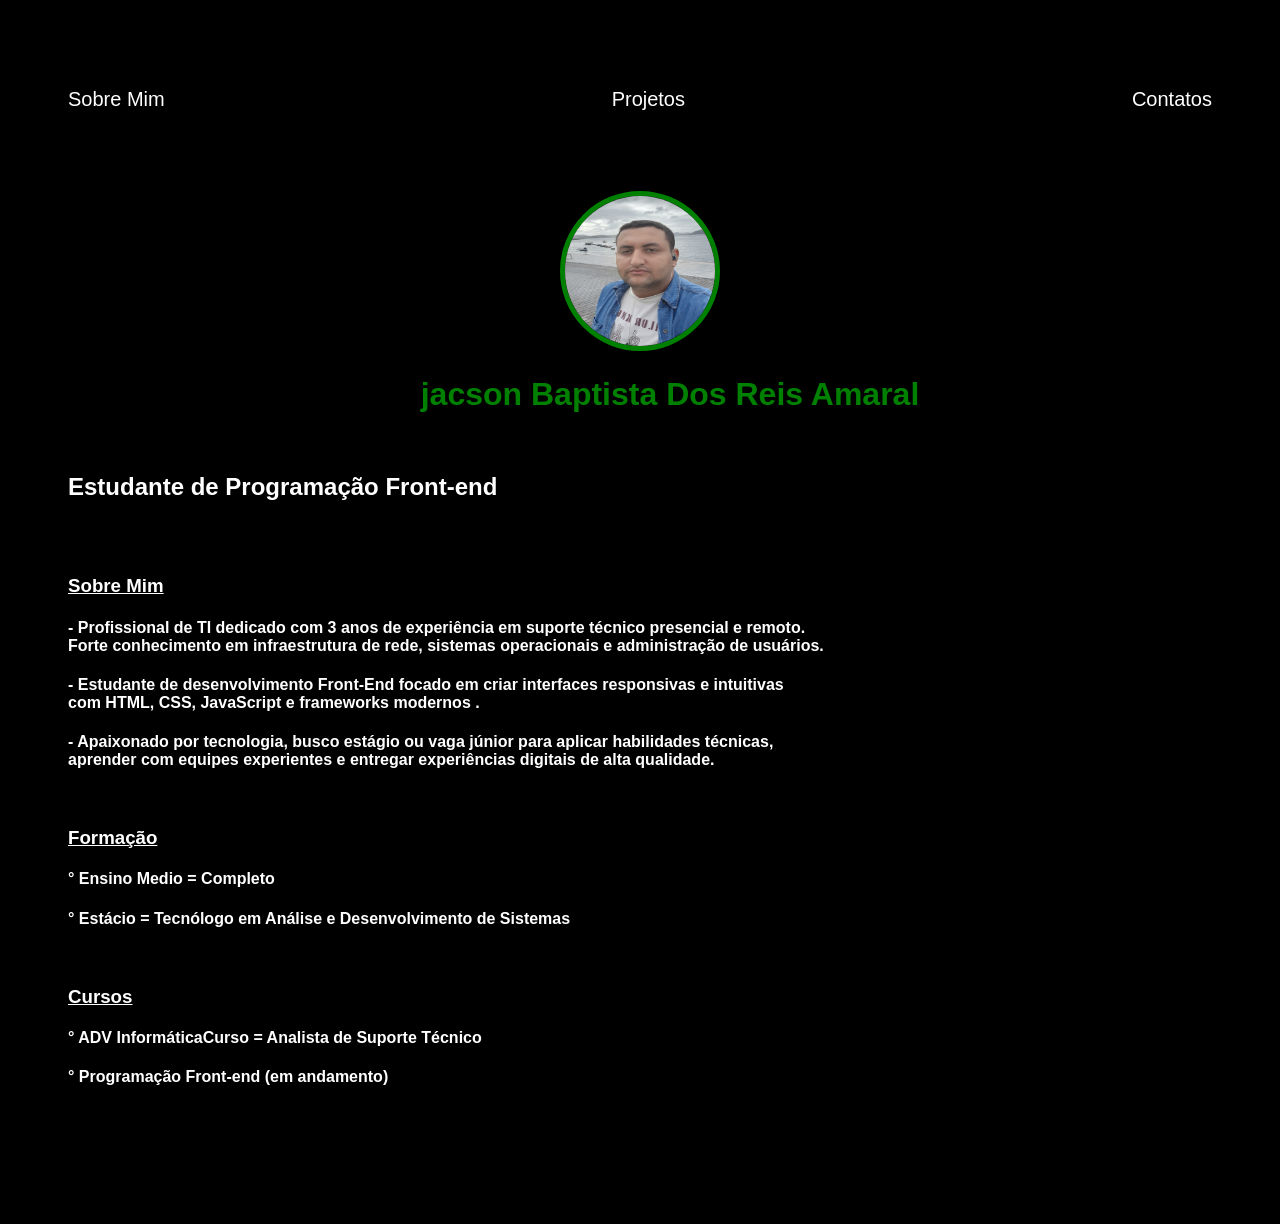
<file: index.html>
<!DOCTYPE html>
<html lang="en">
<head>
    <meta charset="UTF-8">
    <meta name="viewport" content="width=device-width, initial-scale=1.0">
    <link rel="stylesheet" href="style.css">
    <title>Jacson Dos Reis  </title>
</head>
<body>
       
   <nav>
        <ul>
              <li>

               <a  href="index.html"> Sobre Mim </a>

              </li>
        </ul>

          <ul>
              <li>

               <a  href="Projetos.html"> Projetos </a>

              </li>
        </ul>

          <ul>
              <li>

               <a  href="Contatos.html"> Contatos  </a>

              </li>
        </ul>
    </nav>

    <header>

        <div class="foto"> 
            <img src="./img/img.jpg">
        </div>
        
        <div class="info">
             <h1> jacson Baptista Dos Reis Amaral  </h1> 
             <br>
             <h2>Estudante de Programação Front-end </h2>
         </div>

    </header>
        <br><br>
       
        <main>
        <div class="p1">
            
            <h3><u>Sobre Mim</u></h3>
            <h4> - Profissional de TI dedicado com 3 anos de experiência em suporte técnico presencial e remoto. <br>Forte conhecimento em infraestrutura de rede, sistemas operacionais e administração de usuários. </h4>
            <h4> - Estudante de desenvolvimento Front-End focado em criar interfaces responsivas e intuitivas<br> com HTML, CSS, JavaScript e frameworks modernos .</h4>
            <h4> - Apaixonado por tecnologia, busco estágio ou vaga júnior para aplicar habilidades técnicas,<br> aprender com equipes experientes e entregar experiências digitais de alta qualidade. </h4>
        </div>
             <br>
        <div class="p2">
            
            <h3> <u>Formação </u></h3>

            <h4> ° Ensino Medio = Completo </h4>

            <h4> ° Estácio = Tecnólogo em Análise e Desenvolvimento de Sistemas </h4>

          </div>
        <br>
        <div class="p3">
             
            <h3> <u>Cursos</u>  </h3>
             <h4> ° ADV InformáticaCurso =  Analista de Suporte Técnico </h4>
             <h4> ° Programação Front-end (em andamento) </h4>
              
            
            </div>

       </main>
   

    <br><br><br><br><br><br>

    
</body>
</html>
</file>
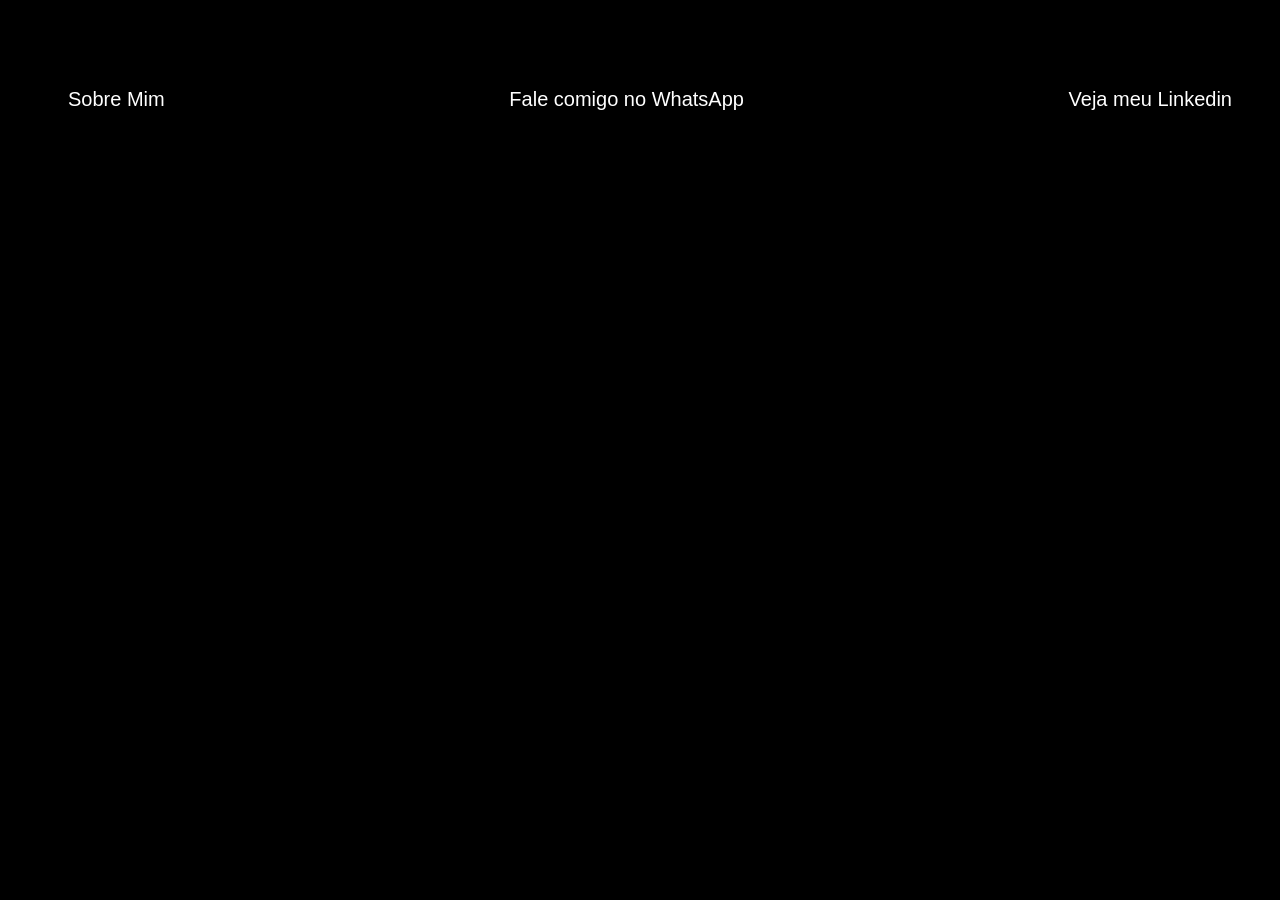
<file: Contatos.html>
<!DOCTYPE html>
<html lang="en">
<head>
    <meta charset="UTF-8">
    <meta name="viewport" content="width=device-width, initial-scale=1.0">
    <link rel="stylesheet" href="style.css">
    <title>Document</title>
</head>
<body>
  <nav class="link"> 
    
    <div class="index"> 
        <ul>
              <li>

               <a  href="index.html"> Sobre Mim </a>

              </li>
        </ul>
    </div>

    <div class="WhatsApp"> <a href="https://api.WhatsApp.com/send?phone=5521979016886" target="_blank">
      Fale comigo no WhatsApp
     </a>
     </div>
   
    
     <div class="linkedin"><a href="https://linkedin.com/in/jacson-dos-reis-962134224" target="_blank"> 
        Veja meu Linkedin
     </a>
     </div> 

  </nav>
</html>
</file>
<file: style.css>
body{

    background-color: black;
    font-family:Arial, Helvetica, sans-serif ;
    
}

nav,ul,a{
    
    display: flex;
    justify-content: space-between;
   
    
    text-decoration: none;
    color: white;
    font-size: 20px;
    align-items: center;
    padding: 20px;
     list-style-type: none; 
   
}


img {

    width: 150px;
    height: 150px;
    border-radius: 50% ;
    border: 5px solid green;
}

.foto{
    text-align: center;

}

.info{
     
    padding-left: 60px;
     color: white;     
}
h1{
    color: green;
     text-align: center;
}


.p1,.p2,.p3,.p4{
    
    padding-left: 60px;
     color: white;
}


h4{
     list-style-type: circle ;
     color: white;
}

.link{

    
    display: flex;
    justify-content: space-between;
   
    
    text-decoration: none;
    color: white;
    font-size: 20px;
    align-items: center;
    padding: 20px;
     list-style-type: none; 

}
</file>
